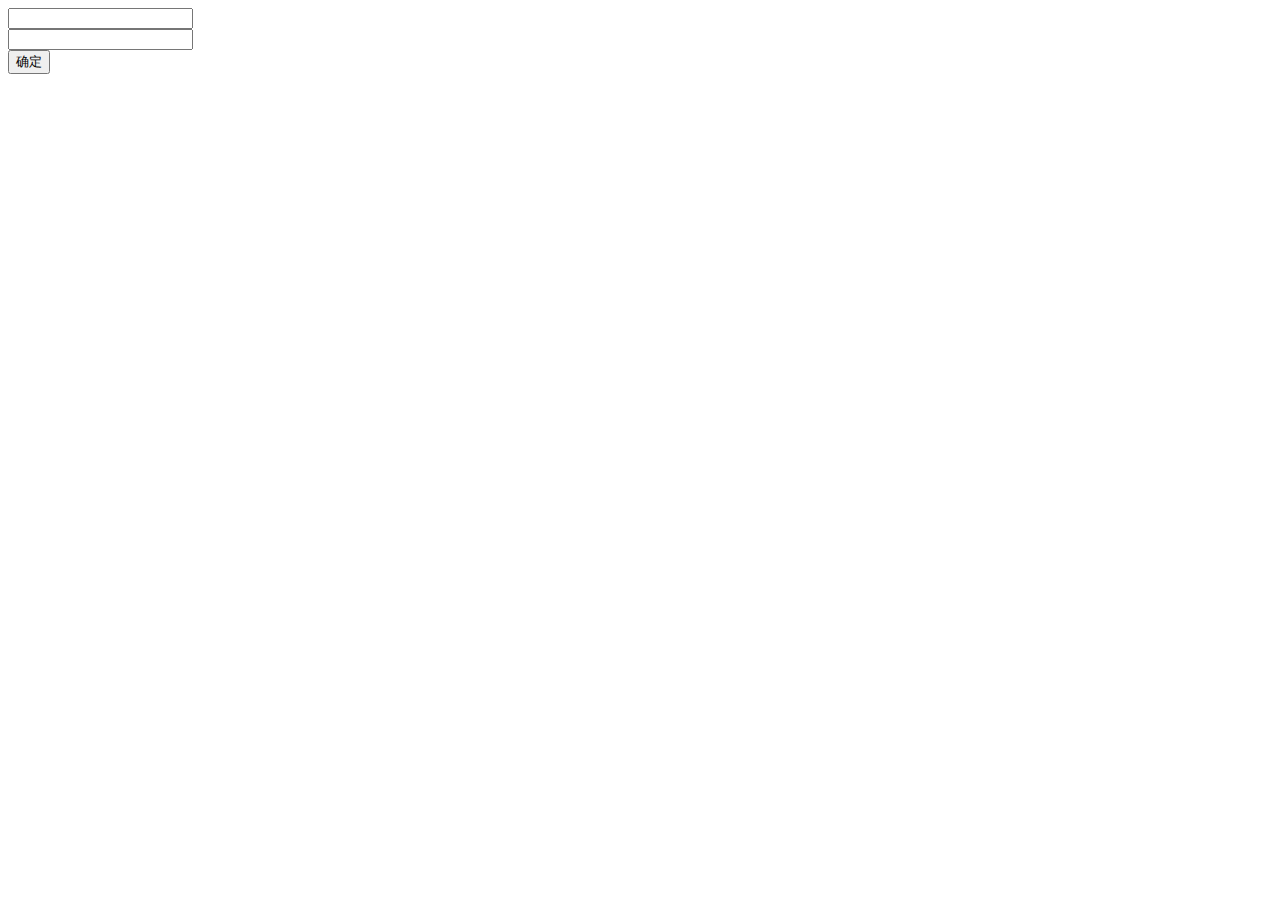
<file: src/main/resources/static/index.html>
<!DOCTYPE html>
<html lang="en">
<head>
    <meta charset="UTF-8">
    <title>Title</title>
</head>
<body>
    <form action="/hello" method="post">
        <input name="name" type="text"><br>
        <input name="password" type="password"><br>
        <input type="submit" value="确定">
    </form>
</body>
</html>
</file>
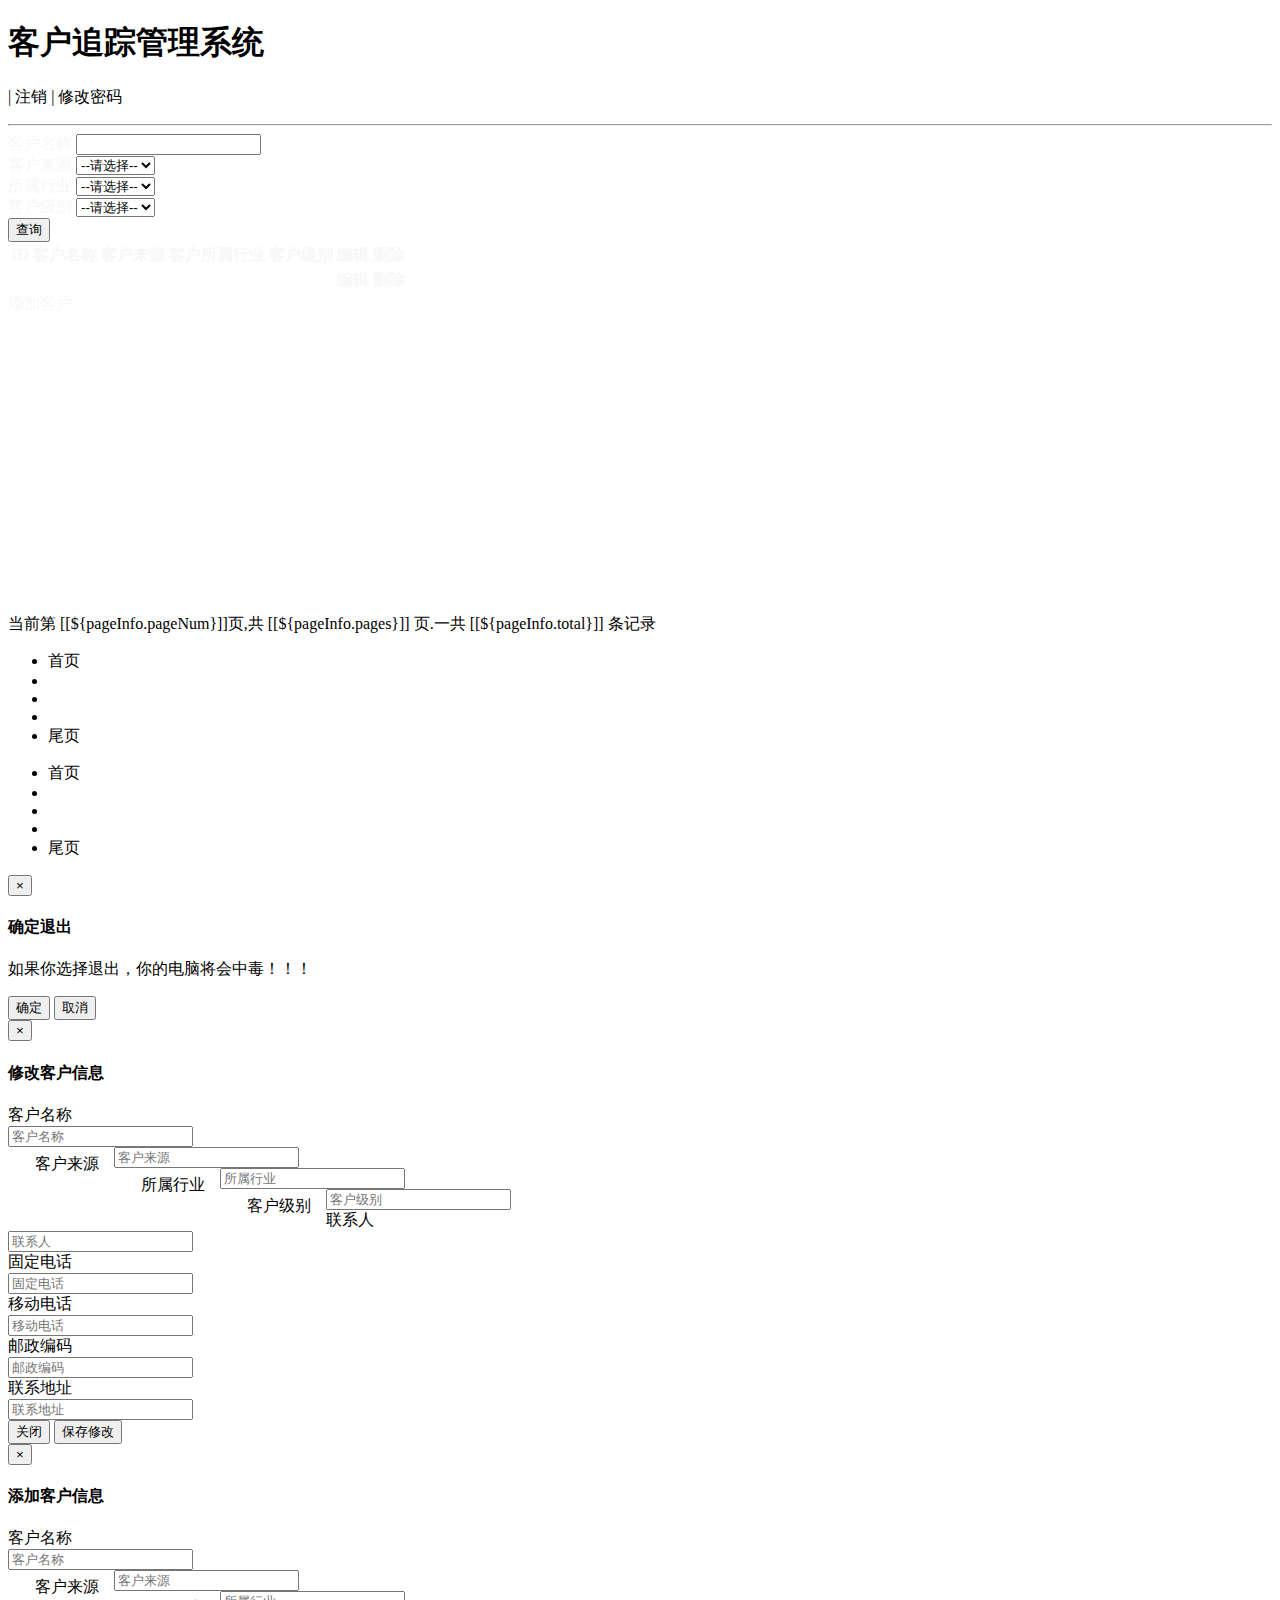
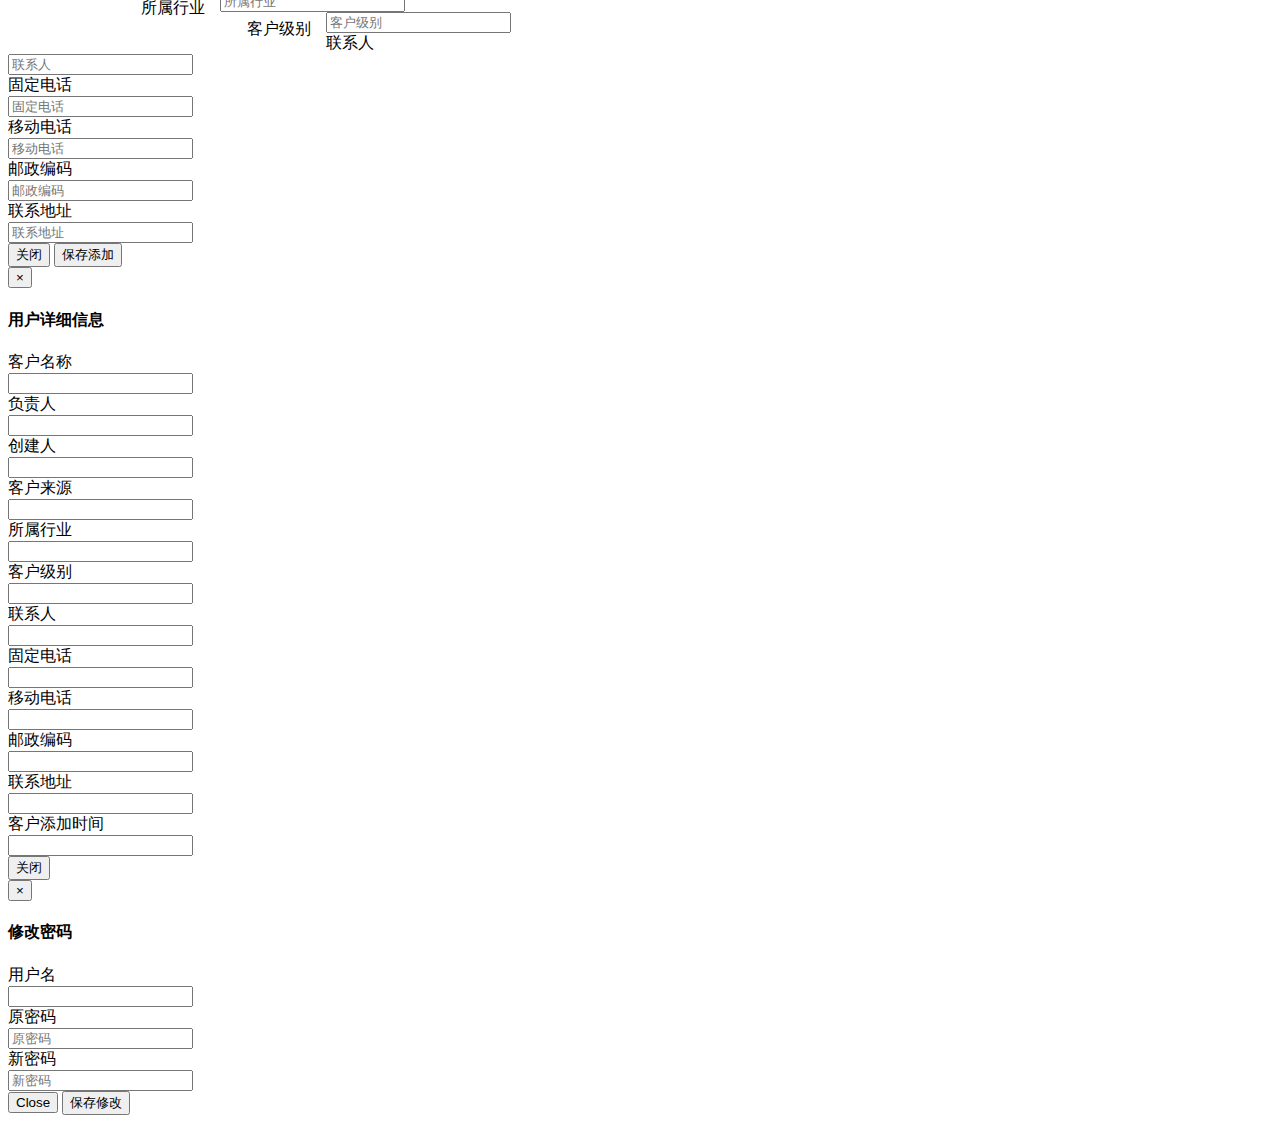
<file: src/main/resources/templates/index.html>
<!DOCTYPE html>
<html xmlns:th="http://www.thymeleaf.org" xmlns="http://www.w3.org/1999/html">
<head>
    <meta charset="UTF-8">
    <title>客户追踪管理系统</title>

    <link rel="stylesheet" th:href="@{/dist/css/bootstrap.css}"/>
    <script th:src="@{/js/jquery-3.4.1.js}"></script>
    <script th:src="@{/dist/js/bootstrap.js}"></script>
    <link rel="stylesheet" th:href="@{/css/index.css}">
    <link rel="stylesheet" th:href="@{/css/main.css}">
    <link rel="stylesheet" th:href="@{/dist/css/bootstrap-theme.css}"/>

</head>
<body onLoad="HideWeekMonth()">


<div class="bj">
    <div class="head">
        <h1>客户追踪管理系统</h1>
        <p>

            <a href="" id="name" th:text="${session.name}"></a> <span> |</span>
            <a class="/logout/" data-toggle="modal" data-target="#myModal">注销</a> <span> |</span>
            <a data-toggle="modal" data-target="#change">修改密码</a>
        </p>
    </div>
    <hr>

    <div class="table-data" style="height: 480px;color: #f7f7f7">
        <form class="form-inline" action="/fquery" method="get">
            <div class="form-group">
                <label for="customerName">客户名称</label>
                <input type="text" class="form-control" id="customerName" name="custName">
            </div>
            <div class="form-group">
                <label for="customerFrom">客户来源</label>
                <select class="form-control" id="customerFrom" placeholder="客户来源" name="custSource">
                    <option value="">--请选择--</option>
                    <option th:each="customer : ${customerSet}" th:value="${customer.getCust_source()}"
                            th:text="${customer.getCust_source()}"></option>
                </select>
            </div>
            <div class="form-group">
                <label for="custIndustry">所属行业</label>
                <select class="form-control" id="custIndustry" name="custIndustry">
                    <option value="">--请选择--</option>
                    <option th:each="customer : ${customerSet}" th:value="${customer.getCust_industry()}"
                            th:text="${customer.getCust_industry()}"></option>
                </select>
            </div>
            <div class="form-group">
                <label for="custLevel">客户级别</label>
                <select class="form-control" id="custLevel" name="custLevel">
                    <option value="">--请选择--</option>
                    <option th:each="customer : ${customerSet}" th:value="${customer.getCust_level()}"
                            th:text="${customer.getCust_level()}"></option>
                </select>
            </div>
            <button type="submit" id="likeselect" class="btn btn-default">查询</button>
        </form>

        <table class="table table-striped table-bordered">
            <tr>
                <th>ID</th>
                <th>客户名称</th>
                <th>客户来源</th>
                <th>客户所属行业</th>
                <th>客户级别</th>
                <th>编辑</th>
                <th>删除</th>
            </tr>

            <div th:each="customer : ${pageInfo.list}">
                <tr>
                    <th id="cust_id" th:text="${customer.getCust_id()}"></th>
                    <th><a onclick="xs(this)"  data-toggle="modal" data-target="#show" th:text="${customer.getCust_name()}"></a></th>
                    <th th:text="${customer.getCust_source()}"></th>
                    <th th:text="${customer.getCust_industry()}"></th>
                    <th th:text="${customer.getCust_level()}"></th>
                    <th>
                        <a data-toggle="modal" data-target=".modify" onclick="update(this)">编辑</a>
                    </th>
                    <th>
                        <a th:href="@{/delete(cust_id=${customer.getCust_id()})}">删除</a>
                    </th>
                </tr>
            </div>
        </table>
        <span>
            <a data-toggle="modal" data-target=".add_customer" class="caxun">添加客户</a>
        </span>
    </div>


    <!--显示分页信息-->
    <div class="modal-footer no-margin-top fo-footer">
        <div class="col-md-7">
            当前第 [[${pageInfo.pageNum}]]页,共 [[${pageInfo.pages}]] 页.一共 [[${pageInfo.total}]] 条记录
        </div>
        <div class="col-md-5 col-md-offset-7" id="fy">
            <ul class="pagination  pull-right no-margin ">
                <li th:if="${pageInfo.hasPreviousPage}">
                    <a th:href="'/index?pageNum=1'">首页</a>
                </li>

                <li class="prev" th:if="${pageInfo.hasPreviousPage}">
                    <a th:href="'/index?pageNum='+${pageInfo.prePage}">
                        <span class="glyphicon glyphicon-menu-left" aria-hidden="true" style="color: #337ab7"></span>
                    </a>
                </li>
                <!--遍历条数-->
                <li th:each="nav:${pageInfo.navigatepageNums}">
                    <a th:href="'/index?pageNum='+${nav}" th:text="${nav}" th:if="${nav != pageInfo.pageNum}"></a>
                    <span style="font-weight: bold;background: #6faed9;" th:if="${nav == pageInfo.pageNum}"
                          th:text="${nav}"></span>
                </li>

                <li class="next" th:if="${pageInfo.hasNextPage}">
                    <a th:href="'/index?pageNum='+${pageInfo.nextPage}">
                        <span class="glyphicon glyphicon-menu-right" aria-hidden="true" style="color: #337ab7"></span>
                    </a>
                </li>

                <li>
                    <a th:href="'/index?pageNum='+${pageInfo.pages}">尾页</a>
                </li>
            </ul>
        </div>


        <div class="col-md-5 col-md-offset-7" id="fy1">
            <ul class="pagination  pull-right no-margin ">
                <li th:if="${pageInfo.hasPreviousPage}">
                    <a th:href="'/fquery?pageNum=1'">首页</a>
                </li>

                <li class="prev" th:if="${pageInfo.hasPreviousPage}">
                    <a th:href="'/fquery?pageNum='+${pageInfo.prePage}">
                        <span class="glyphicon glyphicon-menu-left" aria-hidden="true" style="color: #337ab7"></span>
                    </a>
                </li>
                <!--遍历条数-->
                <li th:each="nav:${pageInfo.navigatepageNums}">
                    <a th:href="'/fquery?pageNum='+${nav}" th:text="${nav}" th:if="${nav != pageInfo.pageNum}"></a>
                    <span style="font-weight: bold;background: #6faed9;" th:if="${nav == pageInfo.pageNum}"
                          th:text="${nav}"></span>
                </li>

                <li class="next" th:if="${pageInfo.hasNextPage}">
                    <a th:href="'/fquery?pageNum='+${pageInfo.nextPage}">
                        <span class="glyphicon glyphicon-menu-right" aria-hidden="true" style="color: #337ab7"></span>
                    </a>
                </li>

                <li>
                    <a th:href="'/fquery?pageNum='+${pageInfo.pages}">尾页</a>
                </li>
            </ul>
        </div>


    </div>


</div>


<!-- Modal -->
<div class="modal fade" id="myModal" tabindex="-1" role="dialog" aria-labelledby="myModalLabel">
    <div class="modal-dialog" role="document">
        <div class="modal-content">
            <div class="modal-header">
                <button type="button" class="close" data-dismiss="modal" aria-label="Close"><span aria-hidden="true">&times;</span>
                </button>
                <h4 class="modal-title" id="myModalLabel">确定退出</h4>
            </div>
            <div class="modal-body">
                <p class="owen-danger">如果你选择退出，你的电脑将会中毒！！！</p>
            </div>
            <div class="modal-footer">
                <button type="button" class="logout-sure btn btn-default btn-lg btn-block">确定</button>
                <button type="button" class="btn btn-default btn-lg btn-block" data-dismiss="modal">取消</button>
            </div>
        </div>
    </div>
</div>


<!--modal2-->
<!-- 客户编辑对话框 -->
<div class="modal fade modify" id="customerEditDialog" tabindex="-1" role="dialog"
     aria-labelledby="myModalLabel">
    <div class="modal-dialog" role="document">
        <div class="modal-content">
            <div class="modal-header">
                <button type="button" class="close" data-dismiss="modal" aria-label="Close">
                    <span aria-hidden="true">&times;</span>
                </button>
                <h4 class="modal-title" id="myModalLabe2">修改客户信息</h4>
            </div>
            <div class="modal-body">
                <form class="form-horizontal" id="edit_customer_form">
                    <input type="hidden" id="edit_cust_id" name="cust_id"/>
                    <div class="form-group">
                        <label for="edit_customerName" class="col-sm-2 control-label">客户名称</label>
                        <div class="col-sm-10">
                            <input type="text" class="form-control" id="edit_customerName" placeholder="客户名称"
                                   name="cust_name">
                        </div>
                    </div>
                    <div class="form-group">
                        <label for="edit_customerFrom" style="float:left;padding:7px 15px 0 27px;">客户来源</label>
                        <div class="col-sm-10">

                            <input type="text" class="form-control" id="edit_customerFrom" placeholder="客户来源"
                                   name="cust_source">
                        </div>
                    </div>
                    <div class="form-group">
                        <label for="edit_custIndustry" style="float:left;padding:7px 15px 0 27px;">所属行业</label>
                        <div class="col-sm-10">

                            <input type="text" class="form-control" id="edit_custIndustry" placeholder="所属行业"
                                   name="cust_industry">
                        </div>
                    </div>
                    <div class="form-group">
                        <label for="edit_custLevel" style="float:left;padding:7px 15px 0 27px;">客户级别</label>
                        <div class="col-sm-10">
                            <input type="text" class="form-control" id="edit_custLevel" placeholder="客户级别"
                                   name="cust_level">
                        </div>
                    </div>
                    <div class="form-group">
                        <label for="edit_linkMan" class="col-sm-2 control-label">联系人</label>
                        <div class="col-sm-10">
                            <input type="text" class="form-control" id="edit_linkMan" placeholder="联系人"
                                   name="cust_linkman">
                        </div>
                    </div>
                    <div class="form-group">
                        <label for="edit_phone" class="col-sm-2 control-label">固定电话</label>
                        <div class="col-sm-10">
                            <input type="text" class="form-control" id="edit_phone" placeholder="固定电话"
                                   name="cust_phone">
                        </div>
                    </div>
                    <div class="form-group">
                        <label for="edit_mobile" class="col-sm-2 control-label">移动电话</label>
                        <div class="col-sm-10">
                            <input type="text" class="form-control" id="edit_mobile" placeholder="移动电话"
                                   name="cust_mobile">
                        </div>
                    </div>
                    <div class="form-group">
                        <label for="edit_zipcode" class="col-sm-2 control-label">邮政编码</label>
                        <div class="col-sm-10">
                            <input type="text" class="form-control" id="edit_zipcode" placeholder="邮政编码"
                                   name="cust_zipcode">
                        </div>
                    </div>
                    <div class="form-group">
                        <label for="edit_address" class="col-sm-2 control-label">联系地址</label>
                        <div class="col-sm-10">
                            <input type="text" class="form-control" id="edit_address" placeholder="联系地址"
                                   name="cust_address">
                        </div>
                    </div>
                </form>
            </div>
            <div class="modal-footer">
                <button type="button" class="btn btn-default" data-dismiss="modal">关闭</button>
                <button type="submit" class="btn btn-primary updateCustomer">保存修改</button>
            </div>
        </div>
    </div>
</div>


<!--modal3-->
<!-- 客户添加对话框 -->
<div class="modal fade add_customer" id="customerEditDialog1" tabindex="-1" role="dialog"
     aria-labelledby="myModalLabel">
    <div class="modal-dialog" role="document">
        <div class="modal-content">
            <div class="modal-header">
                <button type="button" class="close" data-dismiss="modal" aria-label="Close">
                    <span aria-hidden="true">&times;</span>
                </button>
                <h4 class="modal-title" id="myModalLabe21">添加客户信息</h4>
            </div>
            <div class="modal-body">
                <form class="form-horizontal" id="edit_customer_form1">
                    <input type="hidden" id="edit_cust_id1" name="cust_id"/>
                    <div class="form-group">
                        <label for="edit_customerName" class="col-sm-2 control-label">客户名称</label>
                        <div class="col-sm-10">
                            <input type="text" class="form-control" id="edit_customerName1" placeholder="客户名称"
                                   name="cust_name">
                        </div>
                    </div>
                    <div class="form-group">
                        <label for="edit_customerFrom" style="float:left;padding:7px 15px 0 27px;">客户来源</label>
                        <div class="col-sm-10">

                            <input type="text" class="form-control" id="edit_customerFrom1" placeholder="客户来源"
                                   name="cust_source">
                        </div>
                    </div>
                    <div class="form-group">
                        <label for="edit_custIndustry" style="float:left;padding:7px 15px 0 27px;">所属行业</label>
                        <div class="col-sm-10">

                            <input type="text" class="form-control" id="edit_custIndustry1" placeholder="所属行业"
                                   name="cust_industry">
                        </div>
                    </div>
                    <div class="form-group">
                        <label for="edit_custLevel" style="float:left;padding:7px 15px 0 27px;">客户级别</label>
                        <div class="col-sm-10">
                            <input type="text" class="form-control" id="edit_custLevel1" placeholder="客户级别"
                                   name="cust_level">
                        </div>
                    </div>
                    <div class="form-group">
                        <label for="edit_linkMan" class="col-sm-2 control-label">联系人</label>
                        <div class="col-sm-10">
                            <input type="text" class="form-control" id="edit_linkMan1" placeholder="联系人"
                                   name="cust_linkman">
                        </div>
                    </div>
                    <div class="form-group">
                        <label for="edit_phone" class="col-sm-2 control-label">固定电话</label>
                        <div class="col-sm-10">
                            <input type="text" class="form-control" id="edit_phone1" placeholder="固定电话"
                                   name="cust_phone">
                        </div>
                    </div>
                    <div class="form-group">
                        <label for="edit_mobile" class="col-sm-2 control-label">移动电话</label>
                        <div class="col-sm-10">
                            <input type="text" class="form-control" id="edit_mobile1" placeholder="移动电话"
                                   name="cust_mobile">
                        </div>
                    </div>
                    <div class="form-group">
                        <label for="edit_zipcode1" class="col-sm-2 control-label">邮政编码</label>
                        <div class="col-sm-10">
                            <input type="text" class="form-control" id="edit_zipcode1" placeholder="邮政编码"
                                   name="cust_zipcode">
                        </div>
                    </div>
                    <div class="form-group">
                        <label for="edit_address" class="col-sm-2 control-label">联系地址</label>
                        <div class="col-sm-10">
                            <input type="text" class="form-control" id="edit_address1" placeholder="联系地址"
                                   name="cust_address">
                        </div>
                    </div>
                </form>
            </div>
            <div class="modal-footer">
                <button type="button" class="btn btn-default" data-dismiss="modal">关闭</button>
                <button type="submit" class="btn btn-primary addCustomer">保存添加</button>
            </div>
        </div>
    </div>
</div>


<!-- 用户信息显示 -->
<div class="modal fade " id="show" tabindex="-1" role="dialog"
     aria-labelledby="myModalLabel">
    <div class="modal-dialog" role="document">
        <div class="modal-content">
            <div class="modal-header">
                <button type="button" class="close" data-dismiss="modal" aria-label="Close">
                    <span aria-hidden="true">&times;</span>
                </button>
                <h4 class="modal-title" >用户详细信息</h4>
            </div>
            <div class="modal-body">
                <form class="form-horizontal" >
                    <input type="hidden"  name="cust_id"/>
                    <div class="form-group">
                        <label for="xs_cust_name" class="col-sm-3 control-label">客户名称</label>
                        <div class="col-sm-9">
                            <input type="text" readonly  id="xs_cust_name" class="form-control"  name="cust_name">
                        </div>
                    </div>
                    <div class="form-group">
                        <label for="xs_cust_user_id" class="col-sm-3 control-label">负责人</label>
                        <div class="col-sm-9">
                            <input type="text" readonly  id="xs_cust_user_id" class="form-control"  name="cust_user_id">
                        </div>
                    </div>
                    <div class="form-group">
                        <label for="xs_cust_create_id" class="col-sm-3 control-label">创建人</label>
                        <div class="col-sm-9">
                            <input type="text" readonly  id="xs_cust_create_id" class="form-control"  name="cust_create_id">
                        </div>
                    </div>
                    <div class="form-group">
                        <label for="xs_cust_source"  class="col-sm-3 control-label">客户来源</label>
                        <div class="col-sm-9">

                            <input type="text" readonly id="xs_cust_source" class="form-control" name="cust_source">
                        </div>
                    </div>
                    <div class="form-group">
                        <label for="xs_cust_industry" class="col-sm-3 control-label">所属行业</label>
                        <div class="col-sm-9">

                            <input type="text" readonly  id="xs_cust_industry" class="form-control" name="cust_industry">
                        </div>
                    </div>
                    <div class="form-group">
                        <label for="xs_cust_level" class="col-sm-3 control-label">客户级别</label>
                        <div class="col-sm-9">
                            <input type="text" readonly id="xs_cust_level" class="form-control"  name="cust_level">
                        </div>
                    </div>
                    <div class="form-group">
                        <label for="xs_cust_linkman" class="col-sm-3 control-label">联系人</label>
                        <div class="col-sm-9">
                            <input type="text" readonly  id="xs_cust_linkman" class="form-control"   name="cust_linkman">
                        </div>
                    </div>
                    <div class="form-group">
                        <label for="xs_phone"  class="col-sm-3 control-label">固定电话</label>
                        <div class="col-sm-9">
                            <input type="text"  readonly id="xs_phone" class="form-control"  name="cust_phone">
                        </div>
                    </div>
                    <div class="form-group">
                        <label for="xs_mobile" class="col-sm-3 control-label">移动电话</label>
                        <div class="col-sm-9">
                            <input type="text" readonly  id="xs_mobile" class="form-control"   name="cust_mobile">
                        </div>
                    </div>
                    <div class="form-group">
                        <label for="xs_zipcode" class="col-sm-3 control-label">邮政编码</label>
                        <div class="col-sm-9">
                            <input type="text" readonly  id="xs_zipcode" class="form-control"   name="cust_zipcode">
                        </div>
                    </div>
                    <div class="form-group">
                        <label for="xs_address" class="col-sm-3 control-label">联系地址</label>
                        <div class="col-sm-9">
                            <input type="text"  readonly id="xs_address" class="form-control"  name="cust_address">
                        </div>
                    </div>
                    <div class="form-group">
                        <label for="xs_cust_createtime" class="col-sm-3 control-label">客户添加时间</label>
                        <div class="col-sm-9">
                            <input type="text"  readonly id="xs_cust_createtime" class="form-control"  name="cust_createtime">
                        </div>
                    </div>
                </form>
            </div>
            <div class="modal-footer">
                <button type="button" class="btn btn-default" data-dismiss="modal">关闭</button>
            </div>
        </div>
    </div>
</div>






<!-- 修改密码 -->
<div class="modal fade bs-example-modal-sm" id="change" tabindex="-1" role="dialog" aria-labelledby="myModalLabel">
    <div class="modal-dialog modal-sm" role="document">
        <div class="modal-content">
            <div class="modal-header">
                <button type="button" class="close" data-dismiss="modal" aria-label="Close"><span aria-hidden="true">&times;</span>
                </button>
                <h4 class="modal-title" id="myModalLabe4">修改密码</h4>
            </div>
            <div class="modal-body">
                <form class="form-horizontal" id="edit_customer_form2">

                    <div class="form-group">
                        <label for="edit_name" class="col-sm-4 control-label">用户名</label>
                        <div class="col-sm-8">
                            <input type="text" class="form-control" id="edit_name" readonly
                                   name="name" th:value="${session.name}">
                        </div>
                    </div>
                    <div class="form-group">
                        <label for="edit_name" class="col-sm-4 control-label">原密码</label>
                        <div class="col-sm-8">
                            <input type="password" class="form-control" id="edit_old_pwd" placeholder="原密码"
                                   name="old_pwd">
                        </div>
                    </div>
                    <div class="form-group">
                        <label for="edit_name" class="col-sm-4 control-label">新密码</label>
                        <div class="col-sm-8">
                            <input type="password" class="form-control" id="edit_new_pwd" placeholder="新密码"
                                   name="new_pwd">
                            <span id="tishi"></span>
                        </div>
                    </div>
                </form>
            </div>

            <div class="modal-footer">
                <button type="button" class="btn btn-default" data-dismiss="modal">Close</button>
                <button type="button" class="btn btn-primary change-pwd">保存修改</button>
            </div>
        </div>
    </div>
</div>


</body>
<script th:inline="javascript">
    // 模态框确定按钮点击事件
    $('.logout-sure').click(function () {
        // 隐藏模态框
        $('#myModal').modal('hide');
        // 往后来通过js逻辑发生 注销 请求
        location.href = '/logout'
    });

    if ([[${totalPages}]] <= 1) {
        $('#fy').hide();
        $('#fy1').hide()
    }

    function xs(obj) {/*点击姓名按钮，给模态框加载信息并且弹出模态框*/


        var mal = $(obj).parent().parent("tr").children('th').eq(0).html();

        var str = {"cust_id": mal};
        $.ajax({
            url: "/selectall",
            async: true,
            type: "POST",
            contentType: 'application/json;charset=utf-8',
            data: JSON.stringify(str),
            // 成功后开启模态框
            success: function (data) {
                //成功逻辑

                $("#xs_cust_name").val(data.cust_name);
                $("#xs_cust_source").val(data.cust_source);
                $("#xs_cust_user_id").val(data.cust_user_id);
                $("#xs_cust_create_id").val(data.cust_create_id);
                $("#xs_cust_industry").val(data.cust_industry);
                $("#xs_cust_level").val(data.cust_level);
                $("#xs_cust_linkman").val(data.cust_linkman);
                $("#xs_phone").val(data.cust_phone);
                $("#xs_mobile").val(data.cust_mobile);
                $("#xs_zipcode").val(data.cust_zipcode);
                $("#xs_address").val(data.cust_address);
                $("#xs_cust_createtime").val(data.cust_createtime);
                // 显示模态框
                $('#show').modal('show');
            },
            error: function () {
                alert("请求失败");
            }

        });


    }


    function update(obj) {/*点击修改按钮，给模态框加载信息并且弹出模态框*/


        var mal = $(obj).parent().parent("tr").children('th').eq(0).html();

        var str = {"cust_id": mal};
        $.ajax({
            url: "/selectall",
            async: true,
            type: "POST",
            contentType: 'application/json;charset=utf-8',
            data: JSON.stringify(str),
            // 成功后开启模态框
            success: function (data) {
                //成功逻辑

                $("#edit_cust_id").val(data.cust_id);
                $("#edit_customerName").val(data.cust_name);
                $("#edit_customerFrom").val(data.cust_source);
                $("#edit_custIndustry").val(data.cust_industry);
                $("#edit_custLevel").val(data.cust_level);
                $("#edit_linkMan").val(data.cust_linkman);
                $("#edit_phone").val(data.cust_phone);
                $("#edit_mobile").val(data.cust_mobile);
                $("#edit_zipcode").val(data.cust_zipcode);
                $("#edit_address").val(data.cust_address);
                // 显示模态框
                $('#queryInfo').modal('show');
            },
            error: function () {
                alert("请求失败");
            }

        });


    }


    $('.updateCustomer').click(function () {
        // 隐藏模态框
        $('#myModal').modal('hide');

        // 获取所有参数
        var cust_id = $("#edit_cust_id").val();
        var cust_name = $("#edit_customerName").val();
        var cust_source = $("#edit_customerFrom").val();
        var cust_industry = $("#edit_custIndustry").val();
        var cust_level = $("#edit_custLevel").val();
        var cust_linkman = $("#edit_linkMan").val();
        var cust_phone = $("#edit_phone").val();
        var cust_mobile = $("#edit_mobile").val();
        var cust_zipcode = $("#edit_zipcode").val();
        var cust_address = $("#edit_address").val();

        var params = {
            cust_id: cust_id,
            cust_name: cust_name,
            cust_source: cust_source,
            cust_industry: cust_industry,
            cust_level: cust_level,
            cust_linkman: cust_linkman,
            cust_phone: cust_phone,
            cust_mobile: cust_mobile,
            cust_zipcode: cust_zipcode,
            cust_address: cust_address
        };
        $.post({
            url: "./update",
            contentType: "application/json",
            data: JSON.stringify(params),
            success: function (result) {
                if (result == null || result.cust_id == null) {
                    alert("更新失败");
                    return
                }
                window.location.reload();
                alert("更新成功")

            }
        })


    });

    <!--添加客户的模态框-->
    $('.addCustomer').click(function () {
        // 隐藏模态框
        $('#myModal').modal('hide');

        // 获取所有参数
        var cust_id = $("#edit_cust_id1").val();
        var cust_name = $("#edit_customerName1").val();
        var cust_user_id =[[${session.id}]];
        var cust_create_id = [[${session.id}]];
        var cust_source = $("#edit_customerFrom1").val();
        var cust_industry = $("#edit_custIndustry1").val();
        var cust_level = $("#edit_custLevel1").val();
        var cust_linkman = $("#edit_linkMan1").val();
        var cust_phone = $("#edit_phone1").val();
        var cust_mobile = $("#edit_mobile1").val();
        var cust_zipcode = $("#edit_zipcode1").val();
        var cust_address = $("#edit_address1").val();

        var params = {
            cust_id: cust_id,
            cust_name: cust_name,
            cust_user_id: cust_user_id,
            cust_create_id: cust_user_id,
            cust_source: cust_source,
            cust_industry: cust_industry,
            cust_level: cust_level,
            cust_linkman: cust_linkman,
            cust_phone: cust_phone,
            cust_mobile: cust_mobile,
            cust_zipcode: cust_zipcode,
            cust_address: cust_address
        };
        $.post({
            url: "./insert",
            contentType: "application/json",
            data: JSON.stringify(params),
            success: function (result) {
                if (result == null || result.cust_name == null) {
                    alert("添加失败");
                    return
                }
                window.location.reload();
                alert("添加成功");

            }
        })


    });


    $('#likeselect').click(function () {
        $("#fy1").show();
        $("#fy").hide();
    });

    function HideWeekMonth() {
        $("#fy1").hide();
    }

    $('.change-pwd').click(function () {
        // 隐藏模态框
        $('#myModal').modal('hide');
        var name = $('#edit_name').val();
        var old_pwd = $('#edit_old_pwd').val();
        var new_pwd = $('#edit_new_pwd').val();
        if (old_pwd !== new_pwd) {

            var params = {
                name: name,
                old_pwd: old_pwd,
                new_pwd: new_pwd
            };
            $.post({
                url: "./update_pwd",
                contentType: "application/json",
                data: JSON.stringify(params),
                success: function (result) {
                    if (result == 0) {
                        alert("修改密码出错,检测密码是否正确");
                        return
                    }
                    window.location.reload();
                    alert("修改密码正确,正在返回登录界面...");
                }
            });


        } else {
            $("#tishi").html("两次密码相同");
            $("#tishi").css("color", "red")
        }
    })

</script>

</html>
</file>
